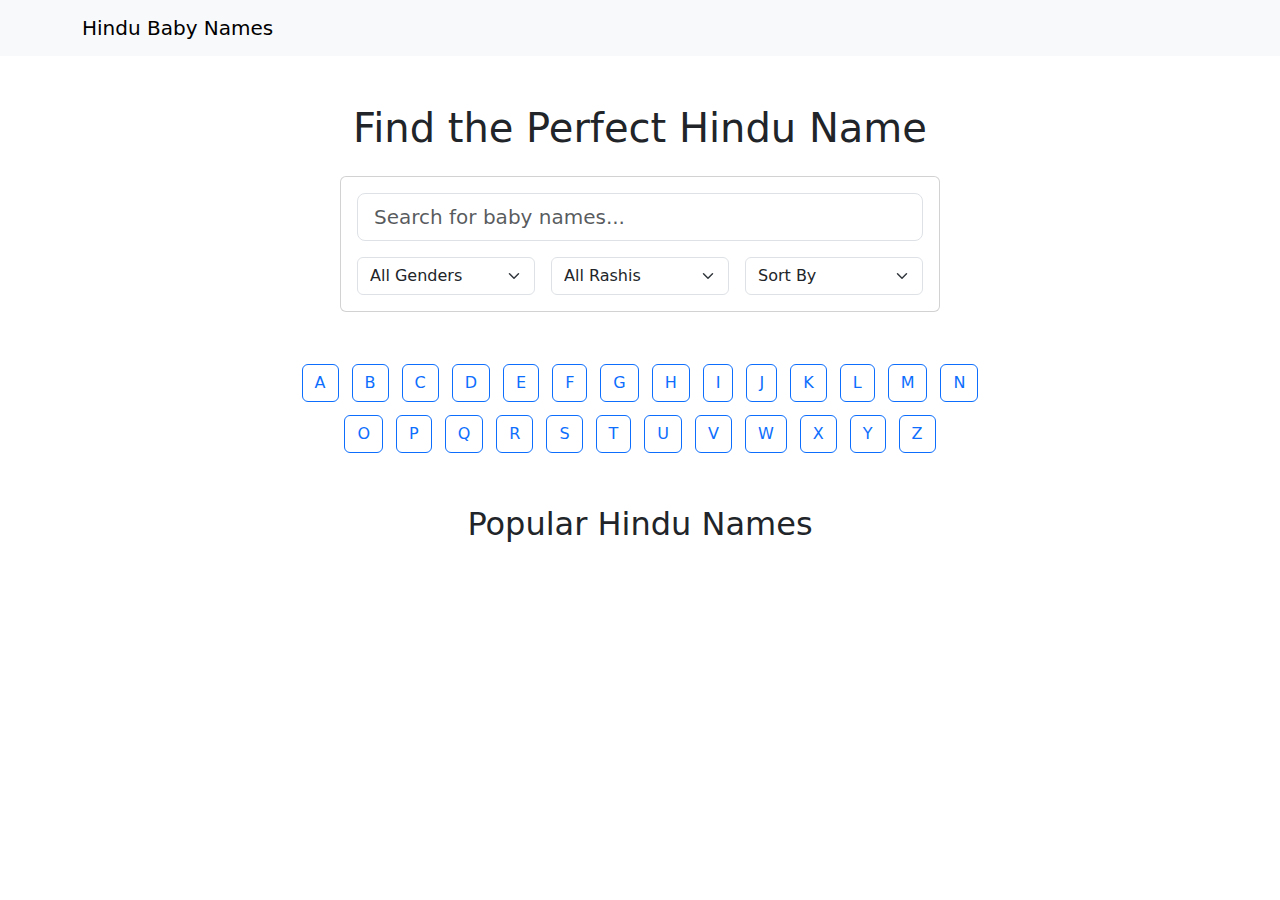
<file: docs/index.html>
<!DOCTYPE html>
<html lang="en">
<head>
    <meta charset="UTF-8">
    <meta name="viewport" content="width=device-width, initial-scale=1.0">
    <title>Hindu Baby Names</title>
    <link href="https://cdn.jsdelivr.net/npm/bootstrap@5.3.0/dist/css/bootstrap.min.css" rel="stylesheet">
    <link rel="stylesheet" href="https://cdn.jsdelivr.net/npm/bootstrap-icons@1.7.2/font/bootstrap-icons.css">
    <link rel="stylesheet" href="/static/css/style.css">
</head>
<body>
    <nav class="navbar navbar-expand-lg navbar-light bg-light">
        <div class="container">
            <a class="navbar-brand" href="/">Hindu Baby Names</a>
        </div>
    </nav>

    <div class="container mt-5">
        <div class="row justify-content-center">
            <div class="col-md-8 text-center">
                <h1 class="mb-4">Find the Perfect Hindu Name</h1>
                
                <!-- Advanced Search Section -->
                <div class="search-container mb-5">
                    <div class="card">
                        <div class="card-body">
                            <form action="/search" method="GET" class="search-form">
                                <div class="row g-3">
                                    <div class="col-md-12">
                                        <input type="text" name="q" class="form-control form-control-lg" 
                                               placeholder="Search for baby names...">
                                    </div>
                                    
                                    <!-- Filters -->
                                    <div class="col-md-4">
                                        <select name="gender" class="form-select">
                                            <option value="all">All Genders</option>
                                            <option value="male">Male</option>
                                            <option value="female">Female</option>
                                        </select>
                                    </div>
                                    
                                    <div class="col-md-4">
                                        <select id="rashiFilter" class="form-select">
                                            <option value="">All Rashis</option>
                                            
                                            <option value="Dhanu (Sagittarius)">Dhanu (Sagittarius)</option>
                                            
                                            <option value="Kanya (Virgo)">Kanya (Virgo)</option>
                                            
                                            <option value="Kark (Cancer)">Kark (Cancer)</option>
                                            
                                            <option value="Kumbh (Aquarius)">Kumbh (Aquarius)</option>
                                            
                                            <option value="Makar (Capricorn)">Makar (Capricorn)</option>
                                            
                                            <option value="Meen (Pisces)">Meen (Pisces)</option>
                                            
                                            <option value="Mesh (Aries)">Mesh (Aries)</option>
                                            
                                            <option value="Mithun (Gemini)">Mithun (Gemini)</option>
                                            
                                            <option value="Simha (Leo)">Simha (Leo)</option>
                                            
                                            <option value="Tula (Libra)">Tula (Libra)</option>
                                            
                                            <option value="Vrishabh (Taurus)">Vrishabh (Taurus)</option>
                                            
                                            <option value="Vrishchik (Scorpio)">Vrishchik (Scorpio)</option>
                                            
                                        </select>
                                    </div>
                                    
                                    <div class="col-md-4">
                                        <select id="sortBy" class="form-select">
                                            <option value="">Sort By</option>
                                            <option value="name">Name (A-Z)</option>
                                            <option value="popularity">Popularity</option>
                                        </select>
                                    </div>
                                </div>
                                
                                <div id="searchResults" class="search-results mt-3"></div>
                            </form>
                        </div>
                    </div>
                </div>

                <!-- Alphabet Navigation -->
                <div class="alphabet-nav mb-5">
                    
                    <a href="/a" class="btn btn-outline-primary m-1">A</a>
                    
                    <a href="/b" class="btn btn-outline-primary m-1">B</a>
                    
                    <a href="/c" class="btn btn-outline-primary m-1">C</a>
                    
                    <a href="/d" class="btn btn-outline-primary m-1">D</a>
                    
                    <a href="/e" class="btn btn-outline-primary m-1">E</a>
                    
                    <a href="/f" class="btn btn-outline-primary m-1">F</a>
                    
                    <a href="/g" class="btn btn-outline-primary m-1">G</a>
                    
                    <a href="/h" class="btn btn-outline-primary m-1">H</a>
                    
                    <a href="/i" class="btn btn-outline-primary m-1">I</a>
                    
                    <a href="/j" class="btn btn-outline-primary m-1">J</a>
                    
                    <a href="/k" class="btn btn-outline-primary m-1">K</a>
                    
                    <a href="/l" class="btn btn-outline-primary m-1">L</a>
                    
                    <a href="/m" class="btn btn-outline-primary m-1">M</a>
                    
                    <a href="/n" class="btn btn-outline-primary m-1">N</a>
                    
                    <a href="/o" class="btn btn-outline-primary m-1">O</a>
                    
                    <a href="/p" class="btn btn-outline-primary m-1">P</a>
                    
                    <a href="/q" class="btn btn-outline-primary m-1">Q</a>
                    
                    <a href="/r" class="btn btn-outline-primary m-1">R</a>
                    
                    <a href="/s" class="btn btn-outline-primary m-1">S</a>
                    
                    <a href="/t" class="btn btn-outline-primary m-1">T</a>
                    
                    <a href="/u" class="btn btn-outline-primary m-1">U</a>
                    
                    <a href="/v" class="btn btn-outline-primary m-1">V</a>
                    
                    <a href="/w" class="btn btn-outline-primary m-1">W</a>
                    
                    <a href="/x" class="btn btn-outline-primary m-1">X</a>
                    
                    <a href="/y" class="btn btn-outline-primary m-1">Y</a>
                    
                    <a href="/z" class="btn btn-outline-primary m-1">Z</a>
                    
                </div>

                <!-- Featured Names Section -->
                <div class="featured-names mt-5">
                    <h2 class="mb-4">Popular Hindu Names</h2>
                    <div class="row" id="featuredNames">
                        <!-- Populated by JavaScript -->
                    </div>
                </div>
            </div>
        </div>
    </div>

    <script src="https://cdn.jsdelivr.net/npm/bootstrap@5.3.0/dist/js/bootstrap.bundle.min.js"></script>
    <script src="/static/js/main.js"></script>
    <script src="/static/js/search.js"></script>
</body>
</html>
</file>
<file: static/css/style.css>
.search-container {
    position: relative;
    max-width: 600px;
    margin: 0 auto;
}

.search-results {
    position: absolute;
    top: 100%;
    left: 0;
    right: 0;
    background: white;
    border: 1px solid #ddd;
    border-radius: 4px;
    max-height: 300px;
    overflow-y: auto;
    display: none;
    z-index: 1000;
}

.search-result-item {
    padding: 10px 15px;
    border-bottom: 1px solid #eee;
    cursor: pointer;
}

.search-result-item:hover {
    background-color: #f8f9fa;
}

.alphabet-nav {
    display: flex;
    flex-wrap: wrap;
    justify-content: center;
    gap: 5px;
}

.name-card {
    border: 1px solid #ddd;
    border-radius: 8px;
    padding: 20px;
    margin-bottom: 20px;
    transition: transform 0.2s;
}

.name-card:hover {
    transform: translateY(-5px);
    box-shadow: 0 4px 15px rgba(0,0,0,0.1);
}
</file>
